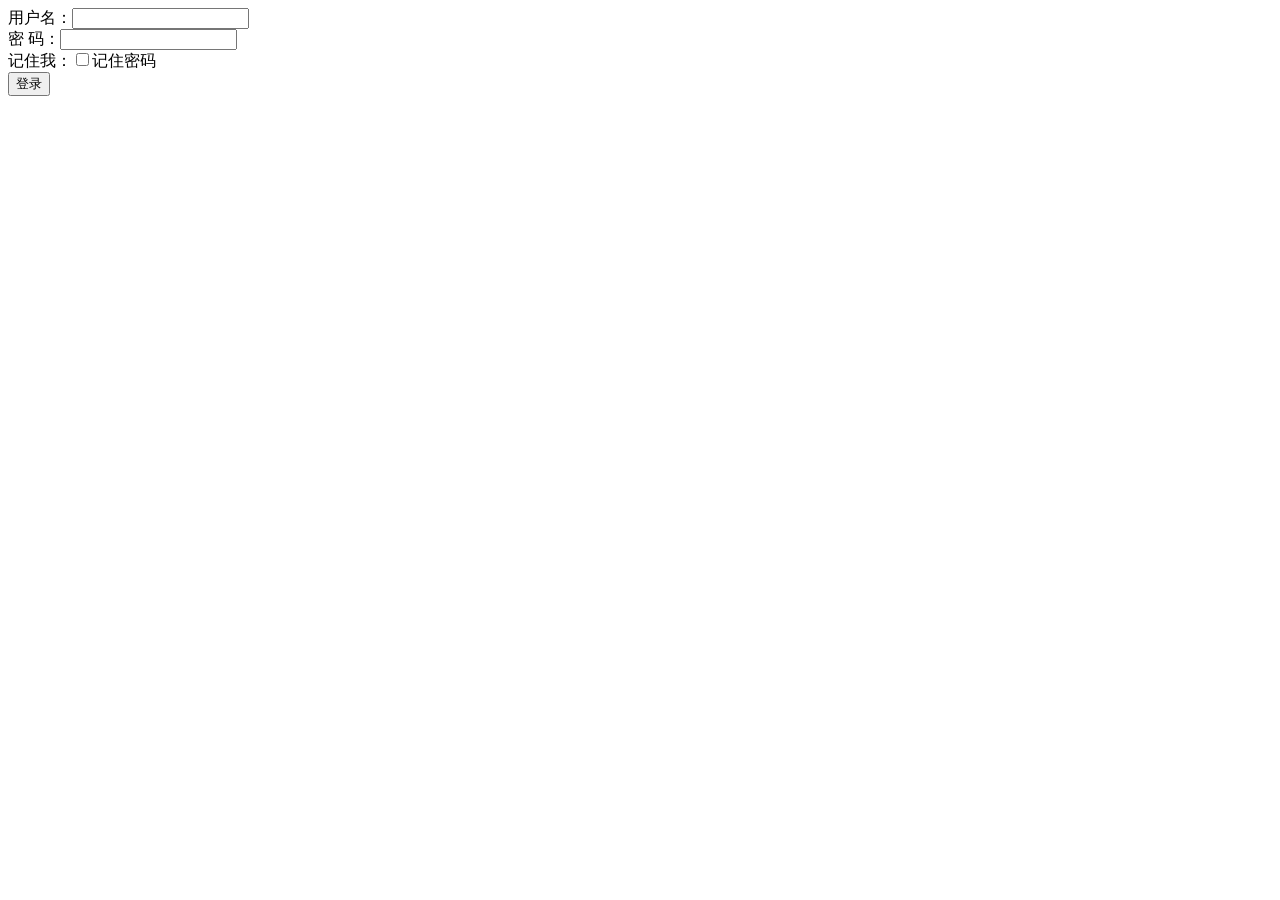
<file: shop_back_eureka_consumer9001/src/main/resources/templates/login.html>
<!DOCTYPE html>
<html xmlns:th="http://www.thymeleaf.org">
<head>
<meta charset="UTF-8"/>
<title>Insert title here</title>
</head>
<body>
      <form action="" th:action="@{/shiroLogin}" method="post">
          <!--shiro 默认的用户名 密码 格式为  username  password -->
          <div th:text="${msg}"></div>
           用户名：<input type="text" name="username"/><br/>
           密&nbsp;码：<input type="password" name="password"/><br/>
           记住我：<input type="checkbox" name="rememberMe" th:value="true"/>记住密码<br/>
           <input type="submit" value="登录"/>
      </form>
</body>
</html>
</file>
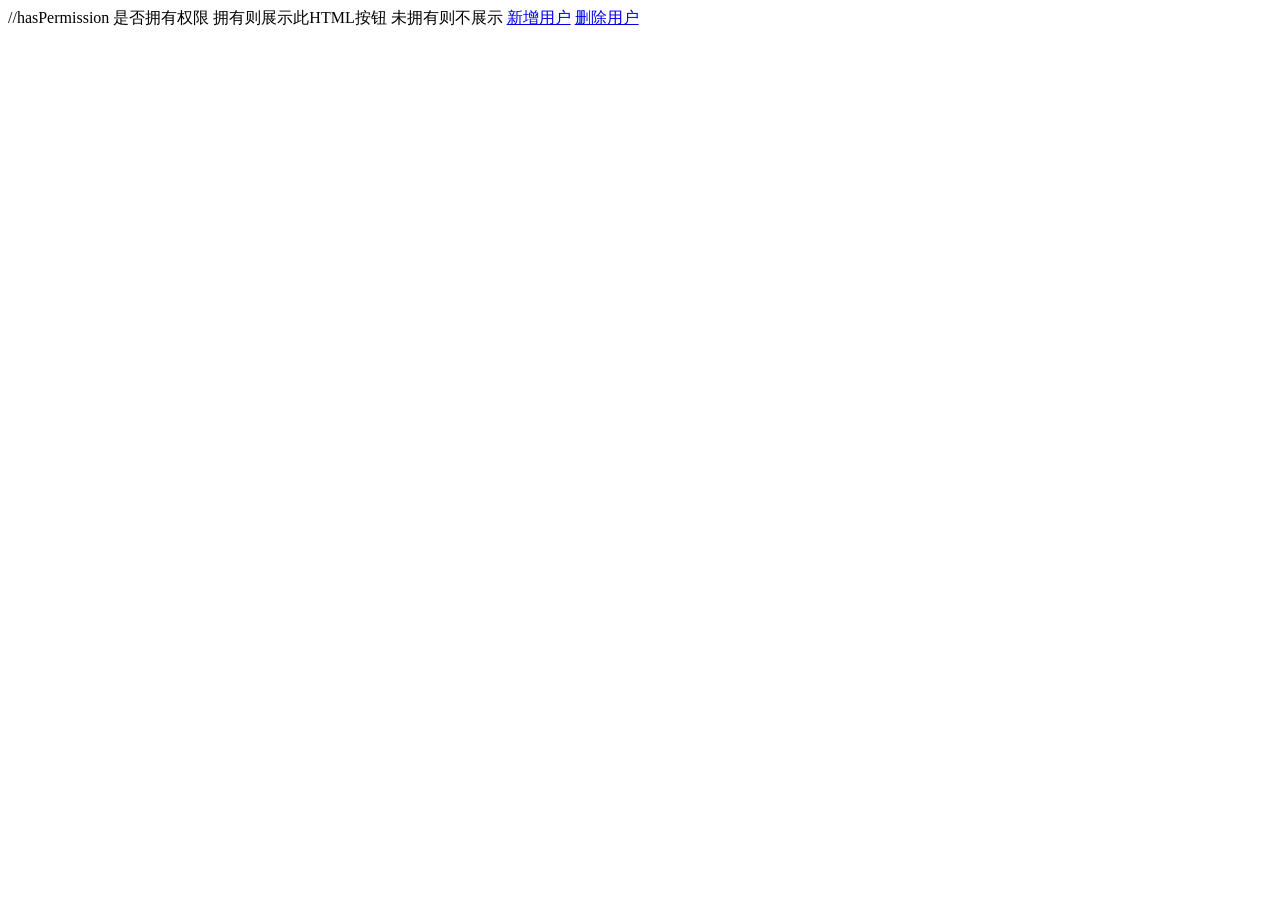
<file: shop_back_eureka_consumer9001/src/main/resources/templates/shiro_test.html>
<!DOCTYPE html>
<html
        xmlns="http://www.w3.org/1999/xhtml"
        xmlns:th="http://www.thymeleaf.org"
        xmlns:shiro="http://www.pollix.at/thymeleaf/shiro"
        xmlns:sec="http://www.thymeleaf.org/thymeleaf-extras-springsecurity3"
>
<head>
    <meta charset="UTF-8"/>
    <title>Insert title here</title>
</head>
<body>
   //hasPermission 是否拥有权限 拥有则展示此HTML按钮 未拥有则不展示
   <a shiro:hasPermission="user:add" href="#">新增用户</a>
   <a shiro:hasPermission="user:delete"  href="#">删除用户</a>
</body>
</html>
</file>
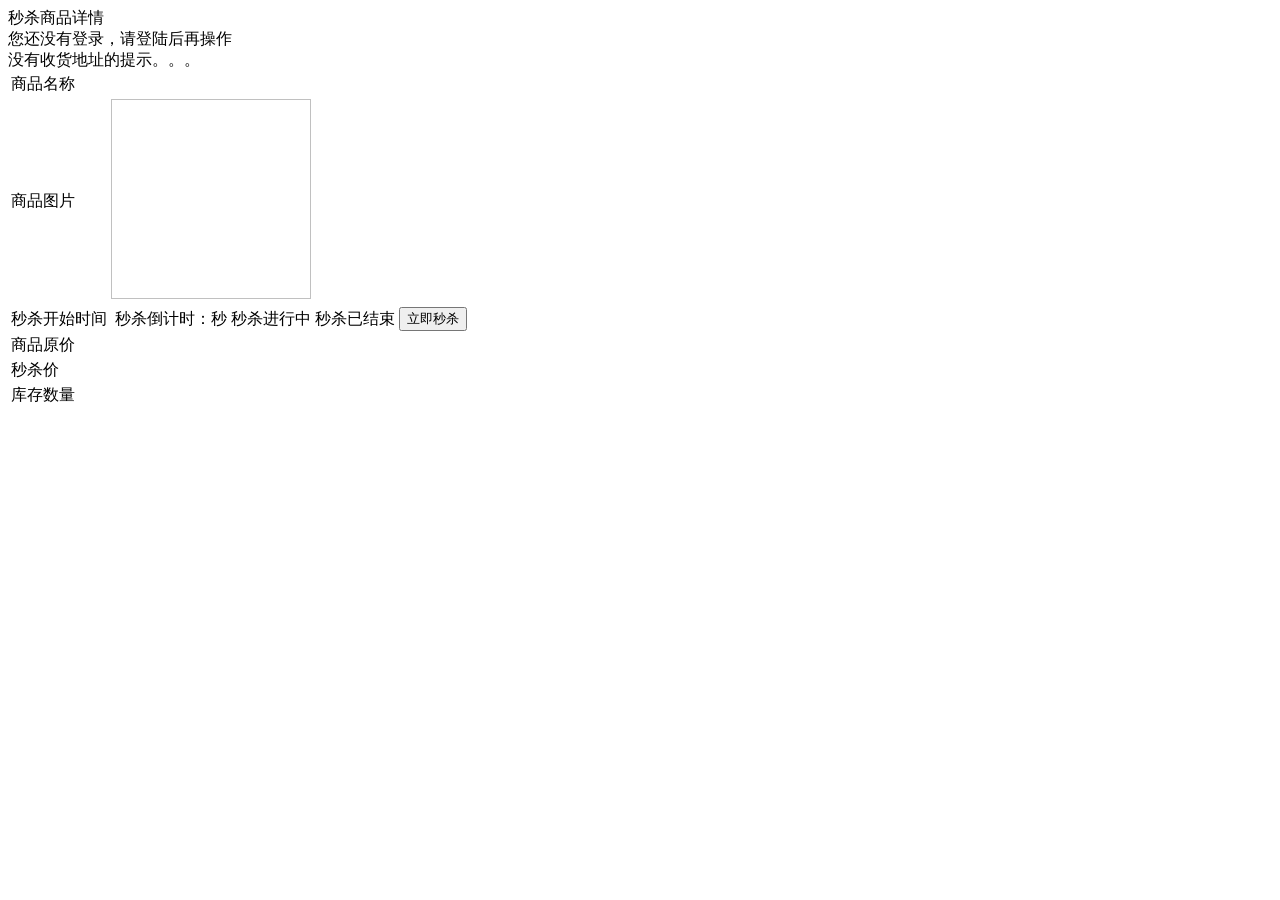
<file: shop_back_eureka_miaosha_consumer9002/src/main/resources/templates/goods_detail.html>
<!DOCTYPE HTML>
<html xmlns:th="http://www.thymeleaf.org">
<head>
    <title>商品详情</title>
    <meta http-equiv="Content-Type" content="text/html; charset=UTF-8" />
    <!-- jquery -->
    <script type="text/javascript" th:src="@{/js/jquery.min.js}"></script>
    <!-- bootstrap -->
    <link rel="stylesheet" type="text/css" th:href="@{/bootstrap/css/bootstrap.min.css}" />
    <script type="text/javascript" th:src="@{/bootstrap/js/bootstrap.min.js}"></script>
    <!-- jquery-validator -->
    <script type="text/javascript" th:src="@{/jquery-validation/jquery.validate.min.js}"></script>
    <script type="text/javascript" th:src="@{/jquery-validation/localization/messages_zh.min.js}"></script>
    <!-- layer -->
    <script type="text/javascript" th:src="@{/layer/layer.js}"></script>
    <!-- md5.js -->
    <script type="text/javascript" th:src="@{/js/md5.min.js}"></script>
    <!-- common.js -->
    <script type="text/javascript" th:src="@{/js/common.js}"></script>
</head>
<body>

<div class="panel panel-default">
  <div class="panel-heading">秒杀商品详情</div>
  <div class="panel-body">
  	<span th:if="${user eq null}"> 您还没有登录，请登陆后再操作<br/></span>
  	<span>没有收货地址的提示。。。</span>
  </div>
  <table class="table" id="goodslist">
  	<tr>  
        <td>商品名称</td>  
        <td colspan="3" th:text="${goods.goodsName}"></td> 
     </tr>  
     <tr>  
        <td>商品图片</td>  
        <td colspan="3"><img th:src="@{${goods.goodsImg}}" width="200" height="200" /></td>  
     </tr>
     <tr>  
        <td>秒杀开始时间</td>  
        <td th:text="${#dates.format(goods.startDate, 'yyyy-MM-dd HH:mm:ss')}"></td>
        <td id="miaoshaTip">	
        	<input type="hidden" id="remainSeconds" th:value="${remainSeconds}" />
        	<span th:if="${miaoshaStatus eq 0}">秒杀倒计时：<span id="countDown" th:text="${remainSeconds}"></span>秒</span>
        	<span th:if="${miaoshaStatus eq 1}">秒杀进行中</span>
        	<span th:if="${miaoshaStatus eq 2}">秒杀已结束</span>
        </td>
        <td>
        	<form id="miaoshaForm" method="post" action="/miaosha/do_miaosha">
        		<button class="btn btn-primary btn-block" type="submit" id="buyButton">立即秒杀</button>
        		<input type="hidden" name="goodsId" th:value="${goods.id}" />
        	</form>
        </td>
     </tr>
     <tr>  
        <td>商品原价</td>  
        <td colspan="3" th:text="${goods.goodsPrice}"></td>  
     </tr>
      <tr>  
        <td>秒杀价</td>  
        <td colspan="3" th:text="${goods.miaoshaPrice}"></td>  
     </tr>
     <tr>  
        <td>库存数量</td>  
        <td colspan="3" th:text="${goods.stockCount}"></td>  
     </tr>
  </table>
</div>
</body>
<script>
$(function(){
	countDown();
});

function countDown(){
	var remainSeconds = $("#remainSeconds").val();
	var timeout;
	if(remainSeconds > 0){//秒杀还没开始，倒计时
		$("#buyButton").attr("disabled", true);
		timeout = setTimeout(function(){
			$("#countDown").text(remainSeconds - 1);
			$("#remainSeconds").val(remainSeconds - 1);
			countDown();
		},1000);
	}else if(remainSeconds == 0){//秒杀进行中
		$("#buyButton").attr("disabled", false);
		if(timeout){
			clearTimeout(timeout);
		}
		$("#miaoshaTip").html("秒杀进行中");
	}else{//秒杀已经结束
		$("#buyButton").attr("disabled", true);
		$("#miaoshaTip").html("秒杀已经结束");
	}
}

</script>
</html>
</file>
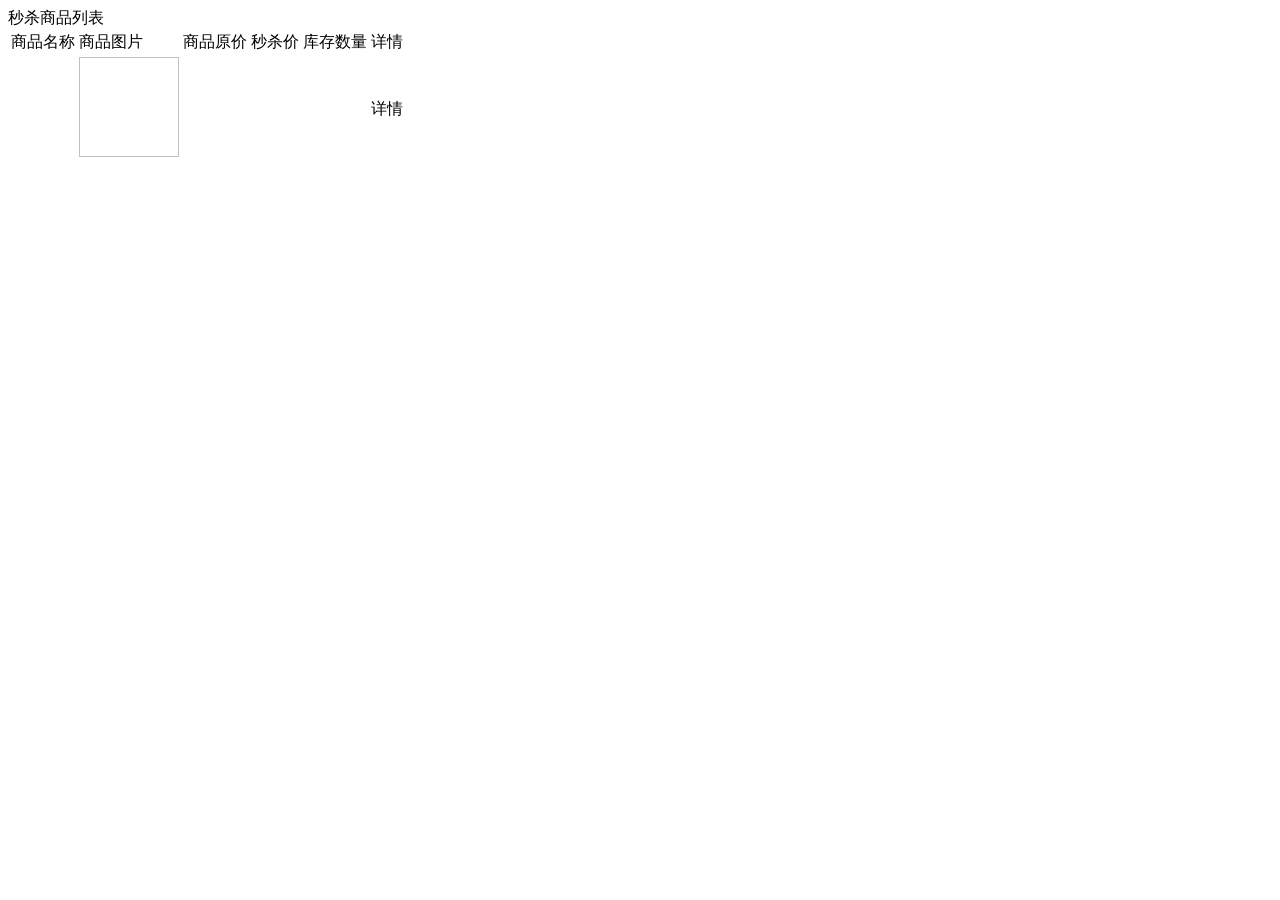
<file: shop_back_eureka_miaosha_consumer9002/src/main/resources/templates/goods_list.html>
<!DOCTYPE HTML>
<html xmlns:th="http://www.thymeleaf.org">
<head>
    <title>商品列表</title>
    <meta http-equiv="Content-Type" content="text/html; charset=UTF-8" />
    <!-- jquery -->
    <script type="text/javascript" th:src="@{/js/jquery.min.js}"></script>
    <!-- bootstrap -->
    <link rel="stylesheet" type="text/css" th:href="@{/bootstrap/css/bootstrap.min.css}" />
    <script type="text/javascript" th:src="@{/bootstrap/js/bootstrap.min.js}"></script>
    <!-- jquery-validator -->
    <script type="text/javascript" th:src="@{/jquery-validation/jquery.validate.min.js}"></script>
    <script type="text/javascript" th:src="@{/jquery-validation/localization/messages_zh.min.js}"></script>
    <!-- layer -->
    <script type="text/javascript" th:src="@{/layer/layer.js}"></script>
    <!-- md5.js -->
    <script type="text/javascript" th:src="@{/js/md5.min.js}"></script>
    <!-- common.js -->
    <script type="text/javascript" th:src="@{/js/common.js}"></script>
</head>
<body>

<div class="panel panel-default">
  <div class="panel-heading">秒杀商品列表</div>
  <table class="table" id="goodslist">
  	<tr><td>商品名称</td><td>商品图片</td><td>商品原价</td><td>秒杀价</td><td>库存数量</td><td>详情</td></tr>
  	<tr  th:each="goods,goodsStat : ${goodsList}">  
                <td th:text="${goods.goodsName}"></td>  
                <td ><img th:src="@{${goods.goodsImg}}" width="100" height="100" /></td>  
                <td th:text="${goods.goodsPrice}"></td>  
                <td th:text="${goods.miaoshaPrice}"></td>  
                <td th:text="${goods.stockCount}"></td>
                <td><a th:href="'/goods_detail.html?goodsId='+${goods.id}">详情</a></td>
     </tr>  
  </table>
</div>
</body>
</html>
</file>
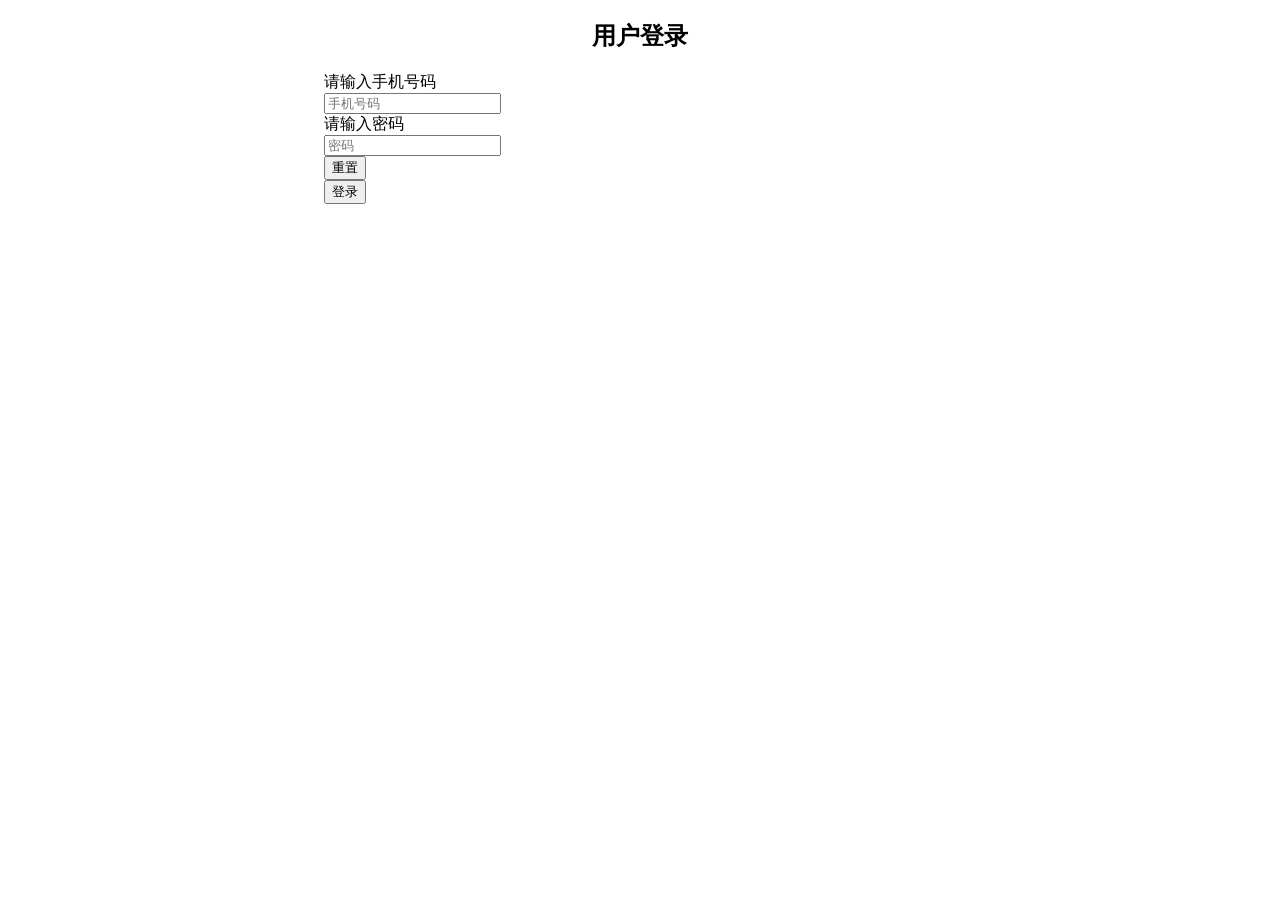
<file: shop_back_eureka_miaosha_consumer9002/src/main/resources/templates/login.html>
<!DOCTYPE HTML>
<html xmlns:th="http://www.thymeleaf.org">
<head>
    <title>登录</title>
    <meta http-equiv="Content-Type" content="text/html; charset=UTF-8" />
    
    <!-- jquery -->
    <script type="text/javascript" th:src="@{/js/jquery.min.js}"></script>
    <!-- bootstrap -->
    <link rel="stylesheet" type="text/css" th:href="@{/bootstrap/css/bootstrap.min.css}" />
    <script type="text/javascript" th:src="@{/bootstrap/js/bootstrap.min.js}"></script>
    <!-- jquery-validator -->
    <script type="text/javascript" th:src="@{/jquery-validation/jquery.validate.min.js}"></script>
    <script type="text/javascript" th:src="@{/jquery-validation/localization/messages_zh.min.js}"></script>
    <!-- layer -->
    <script type="text/javascript" th:src="@{/layer/layer.js}"></script>
    <!-- md5.js -->
    <script type="text/javascript" th:src="@{/js/md5.min.js}"></script>
    <!-- common.js -->
    <script type="text/javascript" th:src="@{/js/common.js}"></script>
    
</head>
<body>

<form name="loginForm" id="loginForm" method="post"  style="width:50%; margin:0 auto">

	<h2 style="text-align:center; margin-bottom: 20px">用户登录</h2>
	
	<div class="form-group">
       	<div class="row">
	       	<label class="form-label col-md-4">请输入手机号码</label>
	        <div class="col-md-5">
	        	<input id="mobile" name = "mobile" class="form-control" type="text" placeholder="手机号码" required="true"  minlength="11" maxlength="11" />
	    	</div>
	    	<div class="col-md-1">
	    	</div>
    	</div>
    </div>
    
    <div class="form-group">
     		<div class="row">
		        <label class="form-label col-md-4">请输入密码</label>
		        <div class="col-md-5">
		        	<input id="password" name="password" class="form-control" type="password"  placeholder="密码" required="true" minlength="6" maxlength="16" />
	       		</div>
      		</div>
	</div>
	
	<div class="row">
		     	<div class="col-md-5">
	       	 		<button class="btn btn-primary btn-block" type="reset" onclick="reset()">重置</button>
	       	 	</div>
	       	 	<div class="col-md-5">
	       	 		<button class="btn btn-primary btn-block" type="submit" onclick="login()">登录</button>
	       	 	</div>
	 </div>
	 
</form>
</body>
<script>
function login(){
	$("#loginForm").validate({
        submitHandler:function(form){
             doLogin();
        }    
    });
}
function doLogin(){
	g_showLoading();
	
	var inputPass = $("#password").val();
	var salt = g_passsword_salt;
	var str = ""+salt.charAt(0)+salt.charAt(2) + inputPass +salt.charAt(5) + salt.charAt(4);
	var password = md5(str);
	
	$.ajax({
		url: "/login/do_login",
	    type: "POST",
	    data:{
	    	mobile:$("#mobile").val(),
	    	password: password
	    },
	    success:function(data){
	    	layer.closeAll();
	    	if(data.code == 0){
	    		layer.msg("成功");
	    		window.location.href="/miaosha/goods/to_list";
	    	}else{
	    		layer.msg(data.msg);
	    	}
	    },
	    error:function(){
	    	layer.closeAll();
	    }
	});
}
</script>
</html>
</file>
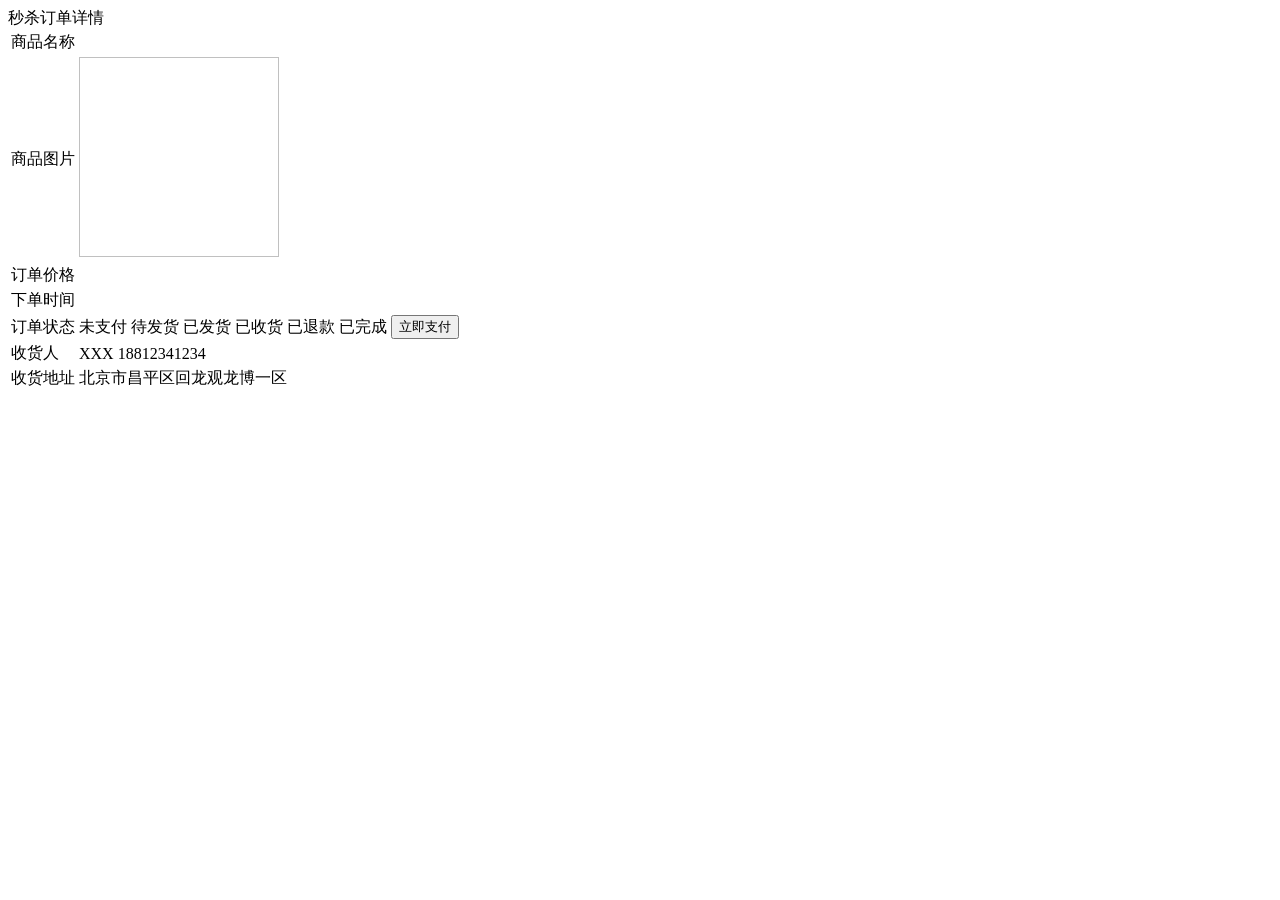
<file: shop_back_eureka_miaosha_consumer9002/src/main/resources/templates/order_detail.html>
<!DOCTYPE HTML>
<html xmlns:th="http://www.thymeleaf.org">
<head>
    <title>订单详情</title>
    <meta http-equiv="Content-Type" content="text/html; charset=UTF-8" />
    <!-- jquery -->
    <script type="text/javascript" th:src="@{/js/jquery.min.js}"></script>
    <!-- bootstrap -->
    <link rel="stylesheet" type="text/css" th:href="@{/bootstrap/css/bootstrap.min.css}" />
    <script type="text/javascript" th:src="@{/bootstrap/js/bootstrap.min.js}"></script>
    <!-- jquery-validator -->
    <script type="text/javascript" th:src="@{/jquery-validation/jquery.validate.min.js}"></script>
    <script type="text/javascript" th:src="@{/jquery-validation/localization/messages_zh.min.js}"></script>
    <!-- layer -->
    <script type="text/javascript" th:src="@{/layer/layer.js}"></script>
    <!-- md5.js -->
    <script type="text/javascript" th:src="@{/js/md5.min.js}"></script>
    <!-- common.js -->
    <script type="text/javascript" th:src="@{/js/common.js}"></script>
</head>
<body>
<div class="panel panel-default">
  <div class="panel-heading">秒杀订单详情</div>
  <table class="table" id="goodslist">
        <tr>  
        <td>商品名称</td>  
        <td th:text="${goods.goodsName}" colspan="3"></td> 
     </tr>  
     <tr>  
        <td>商品图片</td>  
        <td colspan="2"><img th:src="@{${goods.goodsImg}}" width="200" height="200" /></td>  
     </tr>
      <tr>  
        <td>订单价格</td>  
        <td colspan="2" th:text="${orderInfo.goodsPrice}"></td>
     </tr>
     <tr>
     		<td>下单时间</td>  
        	<td th:text="${#dates.format(orderInfo.createDate, 'yyyy-MM-dd HH:mm:ss')}" colspan="2"></td>  
     </tr>
     <tr>
     	<td>订单状态</td>  
        <td >
        	<span th:if="${orderInfo.status eq 0}">未支付</span>
        	<span th:if="${orderInfo.status eq 1}">待发货</span>
        	<span th:if="${orderInfo.status eq 2}">已发货</span>
        	<span th:if="${orderInfo.status eq 3}">已收货</span>
        	<span th:if="${orderInfo.status eq 4}">已退款</span>
        	<span th:if="${orderInfo.status eq 5}">已完成</span>
        </td>  
        <td>
        	<button class="btn btn-primary btn-block" type="submit" id="payButton">立即支付</button>
        </td>
     </tr>
      <tr>
     		<td>收货人</td>  
        	<td colspan="2">XXX  18812341234</td>  
     </tr>
     <tr>
     		<td>收货地址</td>  
        	<td colspan="2">北京市昌平区回龙观龙博一区</td>  
     </tr>
  </table>
</div>

</body>
</html>
</file>
